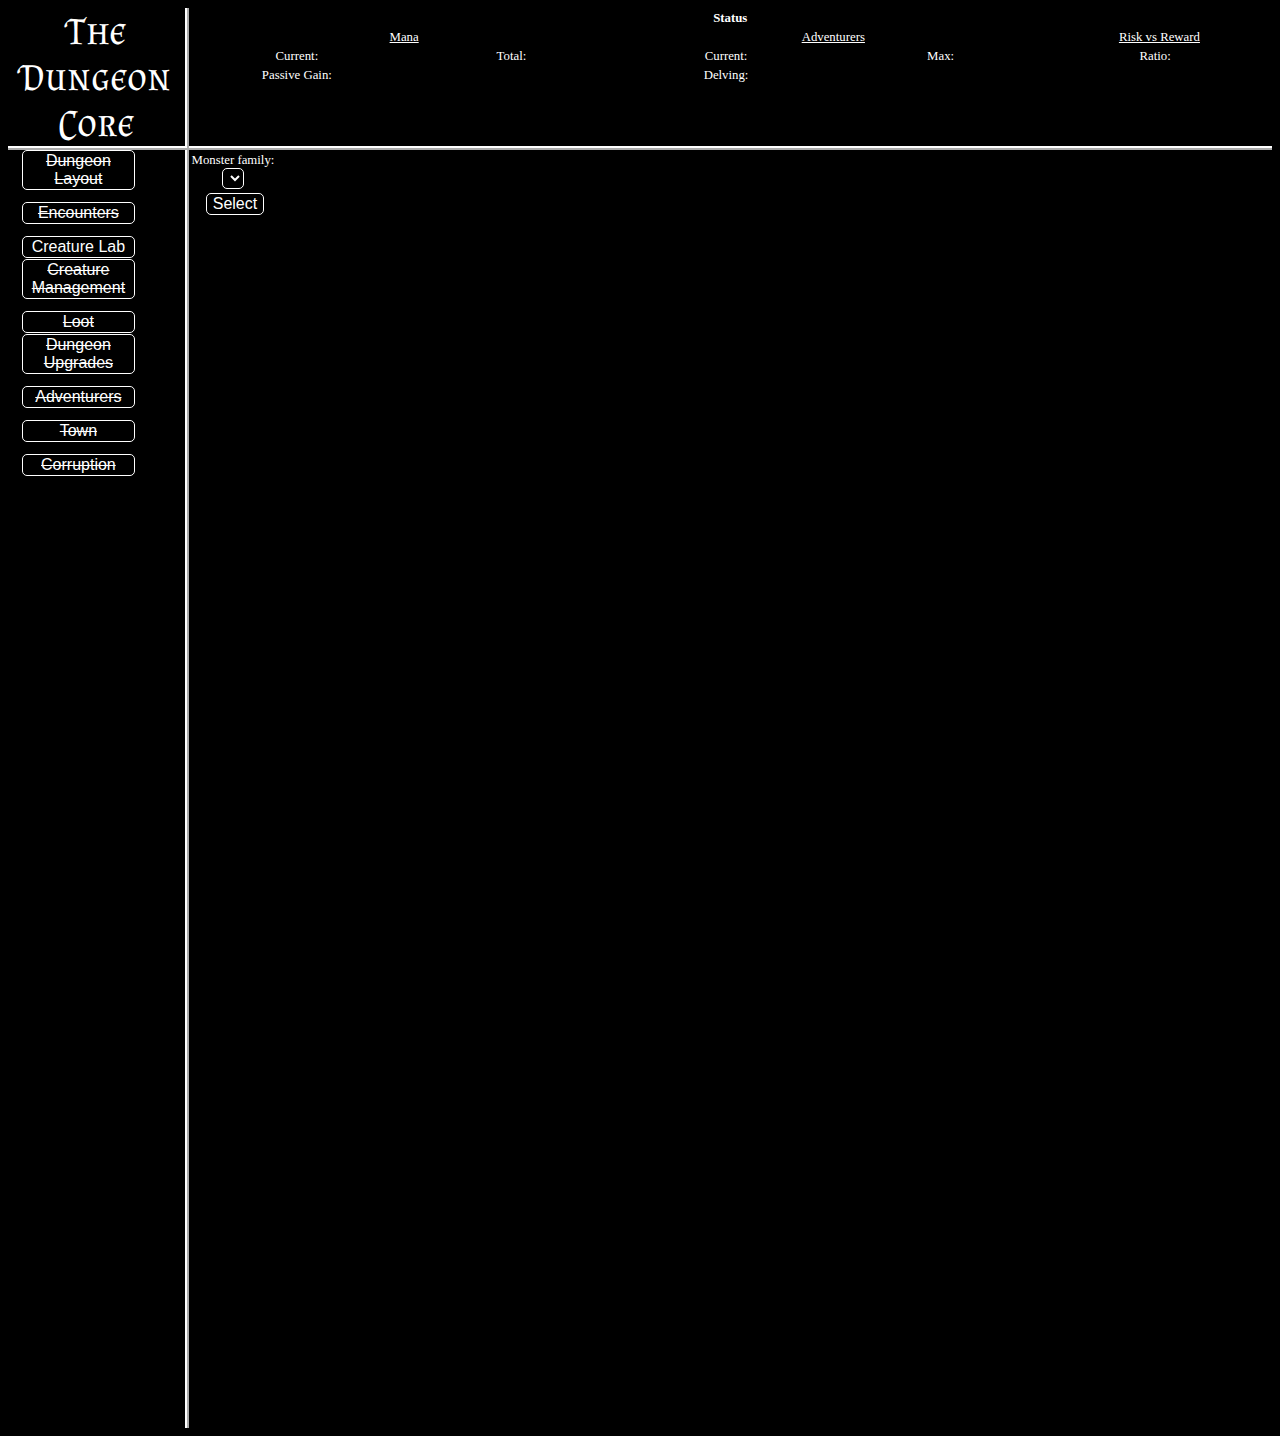
<file: index.htm>
<!doctype HTML>
<html>
  <head>
    <title>The Dungeon Core</title>
    <link rel="stylesheet" href="DungeonCore.css">
    <script src="DungeonCore.js"></script>
    <link href='https://fonts.googleapis.com/css?family=Almendra SC' rel='stylesheet'>
  </head>
  <body>
  

<!-- Main grid and content -->
<div class="grid-container">
  <div class="item1"> <!-- Title -->
    The <br> Dungeon Core
  </div>
  <div class="item5"> <!-- Status Bar -->
    <table id="topBar">
      <tr>
        <th colspan="6">Status</th>
      </tr>
      <tr>
        <td colspan="2"><u>Mana</u></td>
        <td colspan="2"><u>Adventurers</u></td>
        <td colspan="2"><u>Risk vs Reward</u></td>
      </tr>
      <tr>
        <td>Current: <span id="untapped"></span></td>
        <td>Total: <span id="manaTotal"></span></td>
        <td>Current: <span id="adventCur"></span></td>
        <td>Max: <span id="adventMax"></span></td>
        <td>Ratio: <span id="rvr"></span></td>
        <td></td>
      </tr>
      <tr>
        <td>Passive Gain: <span id="passiveManaGain"></span></td>
        <td></td>
        <td>Delving: <span id+"delving"></span></td>
        <td></td>
        <td></td>
        <td></td>
      </tr>
    </table>
  </div>
  <div class="item3"> <!-- Start of Nav Menu -->
    <div class="tab"><ul>
      <li>
        <button class="tablinks" onclick="openScreen(event, 'dungeonLO')">
          <strike>Dungeon Layout</strike>
        </button>
      </li>
      <li>
        <button class="tablinks" onclick="openScreen(event, 'encounters')">
          <strike>Encounters</strike>
        </button>
      </li>
      <li>
        <button class="tablinks" onclick="openScreen(event, 'creatureLab')" id="defaultOpen">
          Creature Lab
        </button>
      </li>
      <li>
        <button class="tablinks" onclick="openScreen(event, 'creatureMan')">
          <strike>Creature Management</strike>
        </button>
      </li>
      <li>
        <button class="tablinks" onclick="openScreen(event, 'loot')">
          <strike>Loot</strike>
        </button>
      </li>
      <li>
        <button class="tablinks" onclick="openScreen(event, 'dungeonUpg')">
          <strike>Dungeon Upgrades</strike>
        </button>
      </li>
      <li>
        <button class="tablinks" onclick="openScreen(event, 'advent')">
          <strike>Adventurers</strike>
        </button>
      </li>
      <li>
        <button class="tablinks" onclick="openScreen(event, 'town')">
          <strike>Town</strike>
        </button>
      </li>
      <li>
        <button class="tablinks" onclick="openScreen(event, 'corruption')">
          <strike>Corruption</strike>
        </button>
      </li>
    </ul></div>
  </div>  
  
  <div class="item4"><!-- Main window, divided by nav tabs -->
    <div id="dungeonLO" class="tabcontent"><!-- Dungeon Layout screen -->
      <h3>Dungeon Layout</h3>
    </div>
    <div id="encounters" class="tabcontent"><!-- Encounters Screen -->
      <h3>Encounters</h3>
    </div>
    <div id="creatureLab" class="tabcontent"><!-- Creature Lab Screen -->
      <table id= "familySelectTable"><!-- Family select Table -->
        <tr>
          <td>
            Monster family:<br>
            <select id="familyChoiceDD" class="dropdown" data-state="available" data-array="familiesArray" data-type="species">
            </select>
          </td>
          <td colspan="4"><span class= "familyFlavorText"></span></td>
        </tr>
        <tr>
          <td colspan="5">
            <button id="familySelectButton" <!-- onclick="familySelect()" -->Select</button>
          </td>
        </tr>
      </table>
    </div>
    <div id="creatureMan" class="tabcontent"><!-- Creature Management Screen -->
      <h3>Creature Management</h3>
    </div>
    <div id="loot" class="tabcontent"><!-- Loot Screen -->
      <h3>Loot</h3>
    </div>
    <div id="dungeonUpg" class="tabcontent"><!-- Dungeon Upgrade Screen -->
      <h3>Dungeon Upgrade</h3>
    </div>
    <div id="advent" class="tabcontent"><!-- Adventurers Screen -->
      <h3>Adventurers</h3>
    </div>
    <div id="town" class="tabcontent"><!-- Town Screen -->
      <h3>Town</h3>
    </div>
    <div id="corruption" class="tabcontent"><!-- Corruption Screen -->
      <h3>Corruption</h3>
    </div>
  </div>
</div>






  </body>
</html>
</file>
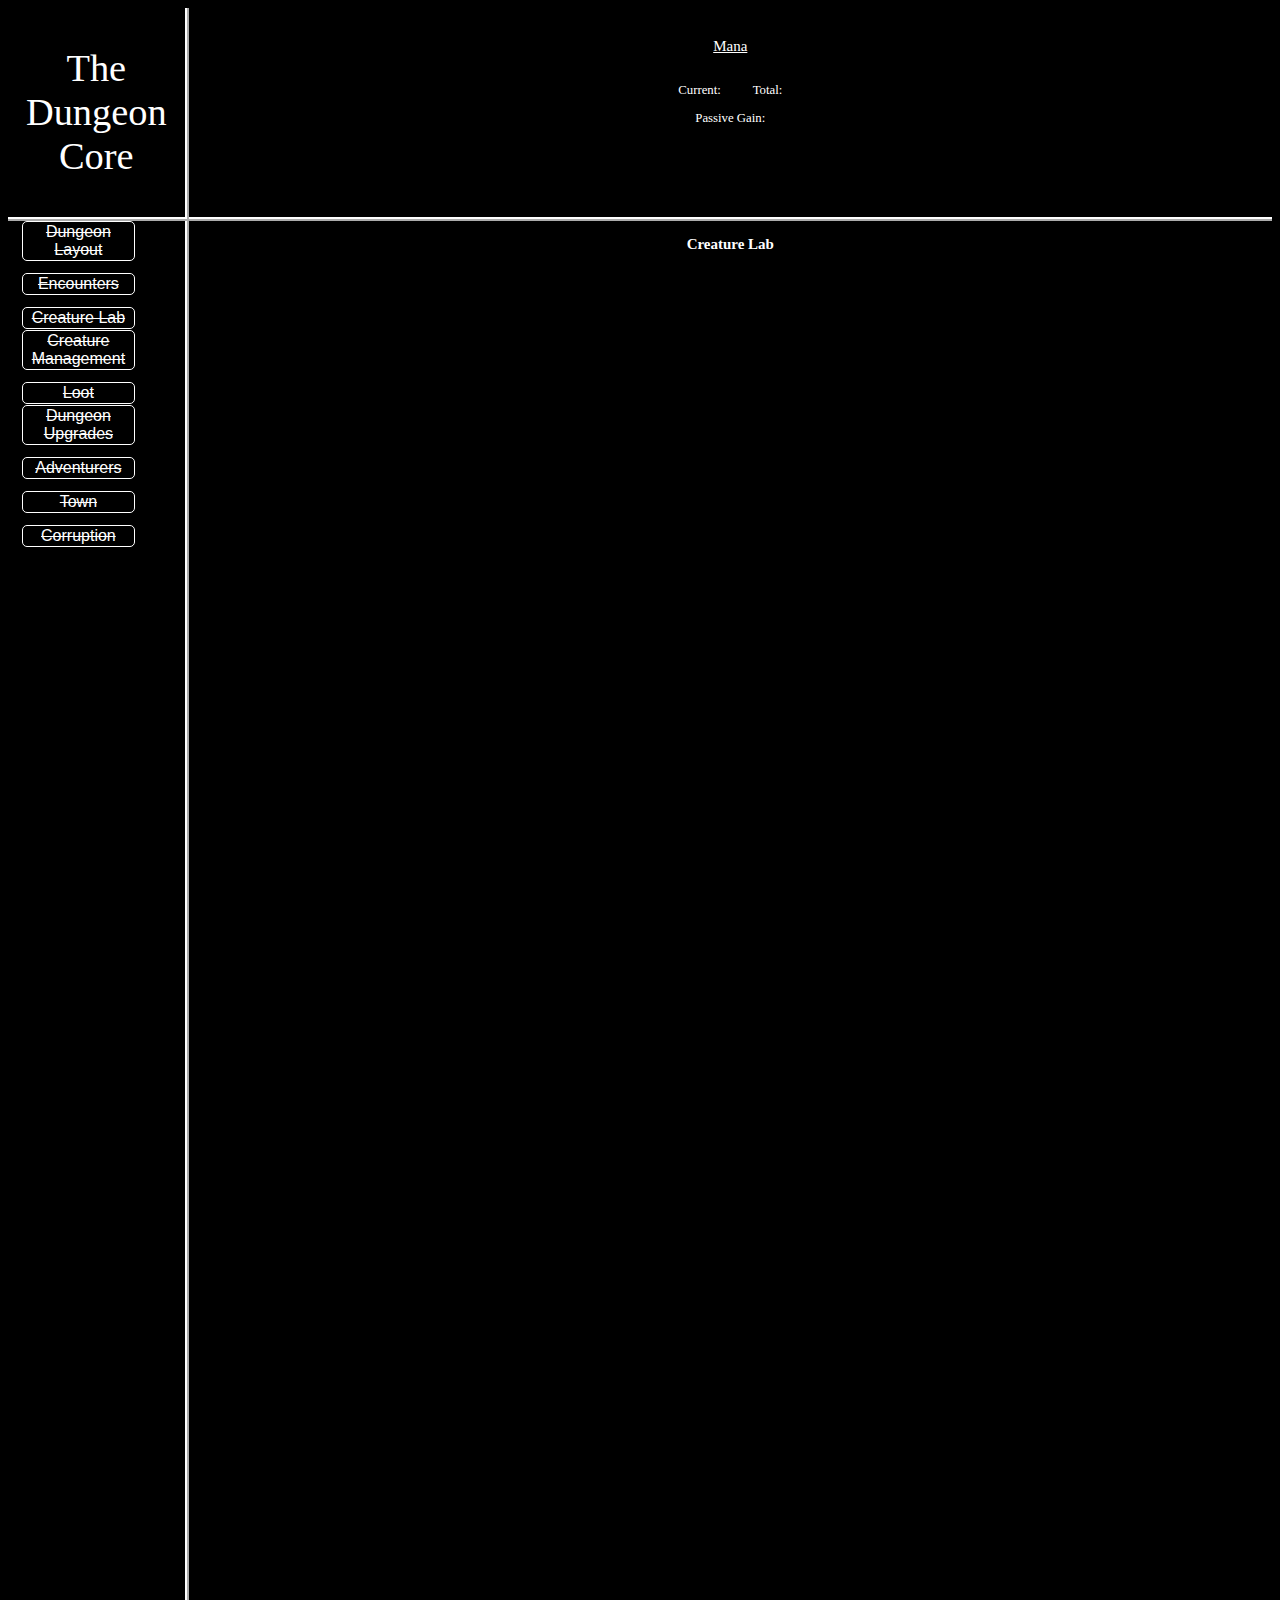
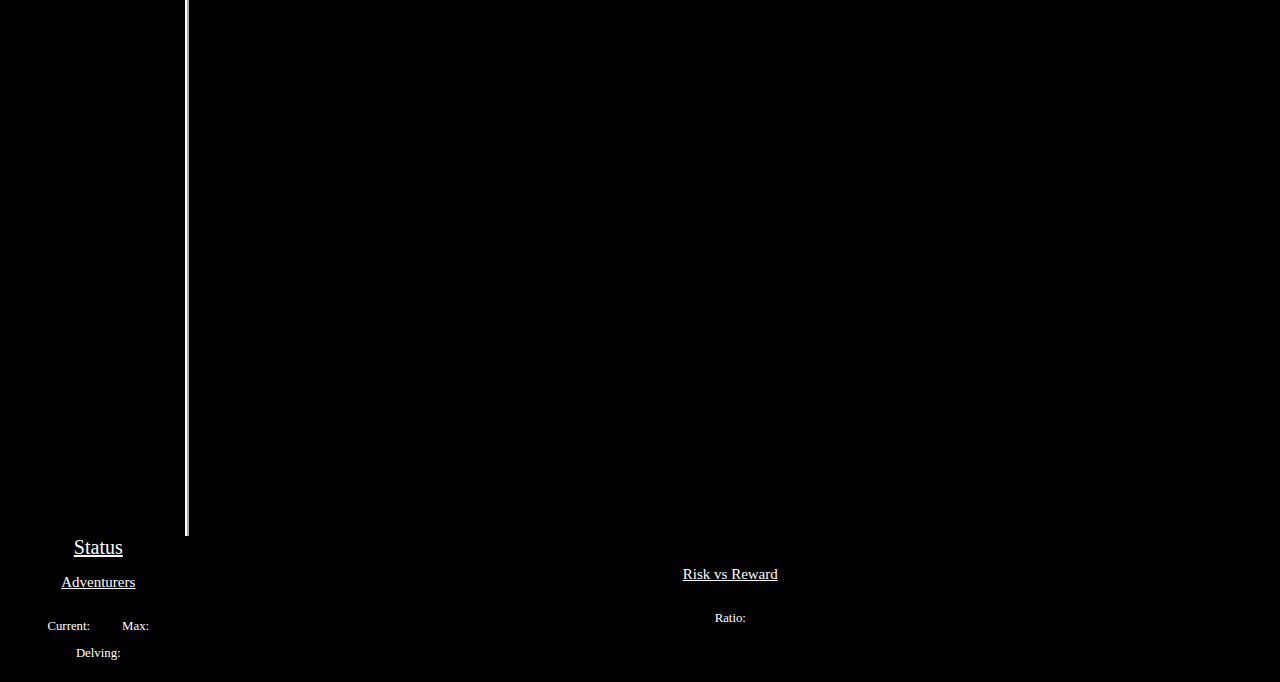
<file: DungeonCore.htm>
<!doctype HTML>
<html>
  <head>
    <title>The Dungeon Core</title>
    <link rel="stylesheet" href="DungeonCore.css">
    <script src="DungeonCore.js"></script>
  </head>
  <body>
  

<!-- Main grid and content -->
<div class="grid-container">
  <div class="item1"> <!-- Title -->
    <p>The <br> Dungeon Core</p>
  </div>
  <div class="item5"> <!-- Mana on Status Bar -->
    <br><br>
    <div style="font-size: 15px"><u>Mana</u></div>
    <br>
    <p>Current: <span id="untapped"></span> &emsp;&emsp; Total: <span id="manaTotal"></span></p>
    <p>Passive Gain: <span id="passiveManaGain"></span></p>
  </div>
  <div class="item6"> <!-- Adventurers on Status Bar -->
    <div style="font-size: 20px;">
      <u>Status</u></div>
      <br>
    <div style="font-size: 15px">
      <u>Adventurers</u></div>
      <br>
    <p>Current: <span id="adventCur"></span> &emsp;&emsp; Max: <span id="adventMax"></span></p>
    <p>Delving: <span id+"delving"></span></p>
  </div>  
  <div class="item7"> <!-- RvR on Status Bar -->
    <br><br>
    <div style="font-size: 15px"><u>Risk vs Reward</u></div>
    <br>
    <p>Ratio: <span id="rvr"></span> 
  </div>
  <div class="item3"> <!-- Start of Nav Menu -->
    <div class="tab"><ul>
      <li>
        <button class="tablinks" onclick="openScreen(event, 'dungeonLO')">
          <strike>Dungeon Layout</strike>
        </button>
      </li>
      <li>
        <button class="tablinks" onclick="openScreen(event, 'encounters')">
          <strike>Encounters</strike>
        </button>
      </li>
      <li>
        <button class="tablinks" onclick="openScreen(event, 'creatureLab')" id="defaultOpen">
          <strike>Creature Lab</strike>
        </button>
      </li>
      <li>
        <button class="tablinks" onclick="openScreen(event, 'creatureMan')">
          <strike>Creature Management</strike>
        </button>
      </li>
      <li>
        <button class="tablinks" onclick="openScreen(event, 'loot')">
          <strike>Loot</strike>
        </button>
      </li>
      <li>
        <button class="tablinks" onclick="openScreen(event, 'dungeonUpg')">
          <strike>Dungeon Upgrades</strike>
        </button>
      </li>
      <li>
        <button class="tablinks" onclick="openScreen(event, 'advent')">
          <strike>Adventurers</strike>
        </button>
      </li>
      <li>
        <button class="tablinks" onclick="openScreen(event, 'town')">
          <strike>Town</strike>
        </button>
      </li>
      <li>
        <button class="tablinks" onclick="openScreen(event, 'corruption')">
          <strike>Corruption</strike>
        </button>
      </li>
    </ul></div>
  </div>  
  <div class="item4"><!-- Main window, divided by nav tabs -->
    <div id="dungeonLO" class="tabcontent">
      <h3>Dungeon Layout</h3>
    </div>
    <div id="encounters" class="tabcontent">
      <h3>Encounters</h3>
    </div>
    <div id="creatureLab" class="tabcontent">
      <h3>Creature Lab</h3>
    </div>
    <div id="creatureMan" class="tabcontent">
      <h3>Creature Management</h3>
    </div>
    <div id="loot" class="tabcontent">
      <h3>Loot</h3>
    </div>
    <div id="dungeonUpg" class="tabcontent">
      <h3>Dungeon Upgrade</h3>
    </div>
    <div id="advent" class="tabcontent">
      <h3>Adventurers</h3>
    </div>
    <div id="town" class="tabcontent">
      <h3>Town</h3>
    </div>
    <div id="corruption" class="tabcontent">
      <h3>Corruption</h3>
    </div>
  </div>
</div>






  </body>
</html>
</file>
<file: DungeonCore.css>
/* basic styling */
body { 
   font-family: "Georgia";
   font-size: .8em;
   color: white;
   background-color: Black;
}

 /*grid setup */
.item1 { grid-area: title;
  font-family: "Almendra SC";
  font-size: 3em;
  border-style: none ridge ridge none;
    border-width: 4px;
    border-color: white;
}
.item3 { grid-area: nav; 
    border-style: none ridge none none;
      border-width: 4px;
      border-color: white;
}
.item4 { grid-area: main; }
.item5 { grid-area: statusBar; 
  border-style: none none ridge none;
    border-width: 4px;
    border-color: white;
}

.grid-container {
  display: grid;
  grid-template-rows: 1fr 9fr;
  grid-template-columns: 1.5fr 9fr;
  grid-template-areas:
    'title statusBar'
    'nav main';
  background-color: black;
  justify-content: left;
}
.grid-container > div {
  text-align: center;}


/* Nav bar button looks */
.tablinks {
	background-color: black;
	border: 1px solid white;
	color: white;
	text-align: center;
	text-decoration: none;
	font-size: 16px;
	width: 80%;
	border-radius: 5px;
}
   ul {
    list-style-type: none;
    margin: 0;
    padding: 0;
    width: 11%;
    background-color: black;
    position: fixed;
    height: 100%;
    overflow: auto;
    font-size: 30px;}
   
/*Status Bar Formating */
#topBar table {
	width: 100%;
}
#topBar th {
	width: 33%;
}
#topBar td {
	width:20%;
}

/* Dropdown styling */
.dropdown {
  background-color: black;
  border: 1px solid white;
  color: white;
  text-align: center;
  text-decoration: none;
  font-size: 16px;
  border-radius: 5px;
}

/* Button Styling */
button {
  background-color: black;
	border: 1px solid white;
	color: white;
	text-align: center;
	text-decoration: none;
	font-size: 16px;
	border-radius: 5px;
	}
</file>
